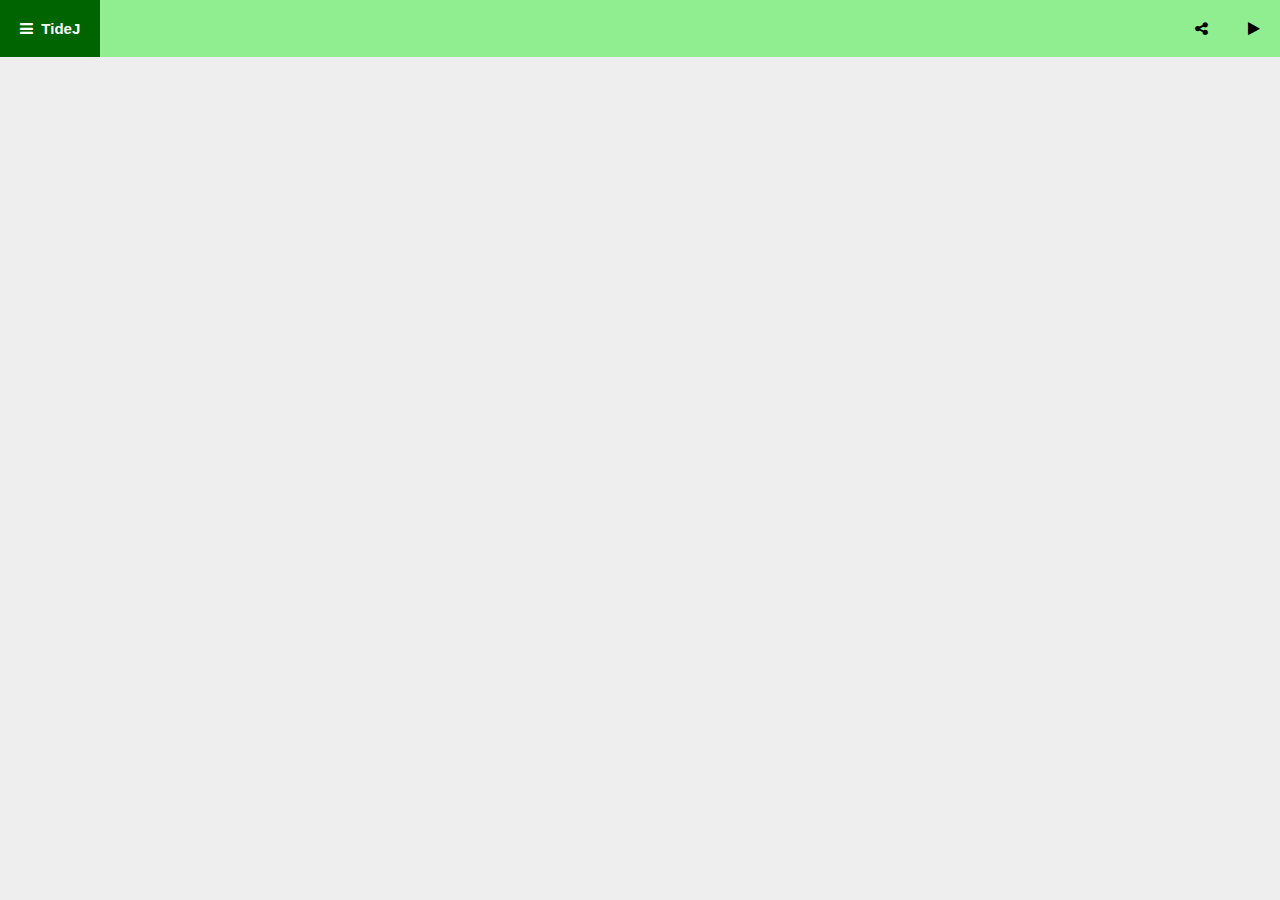
<file: src/main/webapp/v3/index.html>
<!DOCTYPE html>
<html>
<head>
  <title>TideJ</title>
  <script type="text/javascript" src="js/codemanagement.js"></script>
  <meta name="viewport" content="width=device-width, initial-scale=1, minimum-scale=1.0, maximum-scale=1.0, user-scalable=no">
  <meta name="mobile-web-app-capable" content="yes">
  <meta name="apple-mobile-web-app-capable" content="yes">
  <link rel="icon" sizes="192x192" href="img/tidej.png">
  <link rel="apple-touch-icon" sizes="192x192" href="img/tidej.png">
  <link rel="stylesheet" type="text/css" href="css/editor.css">
  <link rel="stylesheet" href="https://maxcdn.bootstrapcdn.com/font-awesome/4.5.0/css/font-awesome.min.css">
  <link rel="stylesheet" href="lib/codemirror.css">
  <style>
      .CodeMirror {
        height: auto;
      }

      .lint-error {
        font-family: sans-serif;
        font-size: 70%;
        background: #ffa;
        color: #a00;
        padding: 2px 5px 3px;
      }
      .lint-error-icon {
        color: white;
        background-color: red;
        font-weight: bold;
        border-radius: 50%;
        padding: 0 3px;
        margin-right: 7px;
      }

  </style>
</head>
<body>

<div id="extra">
<div id="editor">
<div id="topbar" style="position:fixed;background-color:lightgreen;top:0;left:0;width:100%;z-index:10">
  <div class="menu-title" jsaction="menu" data-id="main-menu"><i class="fa fa-bars"></i>&nbsp;&nbsp;<span id="title">TideJ</span></div>
  <div class="menu-title" style="float:right" jsaction="run"><i class="fa fa-play"></i></div>
  <div class="menu-title" style="float:right" jsaction="menu" data-id="share-menu"><i class="fa fa-share-alt"></i></div>
</div>
  
<div id="main-menu" class="menu" style="left:0">
  <div jsaction="about">About Tidej</div>
  <div jsaction="menu" data-id="example-menu">Examples&hellip;</div>
  <div jsaction="new-program">New Program</div>
  <div jsaction="load-dialog">Load Program</div>
  <div jsaction="rename">Rename Program</div>
  <div jsaction="menu" data-id="add-menu">Add&hellip;</div>
</div>

<div id="share-menu" class="menu" style="right:0">
  <div jsaction="show-collaboration-url">Show Collaboration URL</div>
 <!-- <div jsaction="publish">Publish Current State</div> -->
  <div jsaction="show-run-url">Show <!-- published --> run URL</div>
</div>

<div id="example-menu" class="menu" style="border-left: 20px solid grey; left:0">
  <div jsaction="load" data-id="11cd0zlkfh33e">Hello World</div>
  <div jsaction="load" data-id="17pddy4qh22rc">Mole Clicker</div>
  <div jsaction="load" data-id="1jq99fabuugyc">Boing</div>
  <div jsaction="load" data-id="1pgjxn6691lad">Planet Simulation</div>
  <div jsaction="load" data-id="1t6k9w5b09wh0">15 Puzzle</div>
</div>

<div id="add-menu" class="menu" style="border-left: 20px solid grey; left:0">
  <div jsaction="constants">Constants</div>
  <div jsaction="globals">Global Variables</div>
  <div jsaction="add-function">Function</div>
  <div jsaction="add-class">Class</div>
</div>


<tj-program id="program">
</tj-program>

</div> <!-- editor -->
</div> <!-- extra -->

<script src="js/io.js"></script>
<script src="js/modal.js"></script>
<script src="lib/jshint.js"></script>
<script src="lib/codemirror-compressed.js"></script>
<script src="js/editor.js"></script>
</body>
</html>
</file>
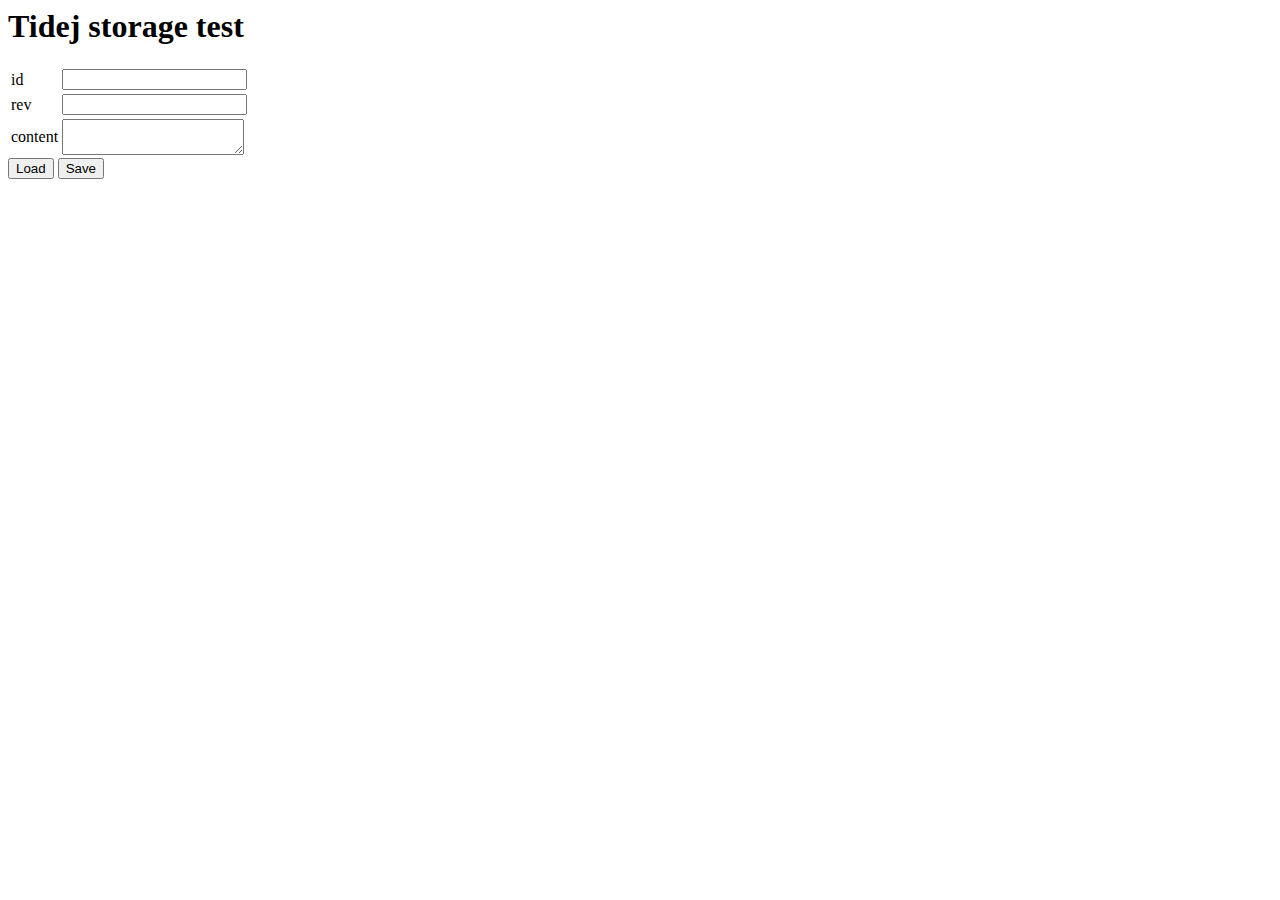
<file: war/storagetest.html>
<html>
  <head>
    <meta http-equiv="content-type" content="text/html; charset=UTF-8">
    <title>Hello App Engine</title>
    
    <script>
    	function save() {
    		var content = document.getElementById("content").value;
    		//window.alert(content);
    		
        	xmlhttp = new XMLHttpRequest();
        	var path = "storage";
			var id = document.getElementById("id").value;
			if (id != '') {
				path += "?id=" + id;
			}
        	xmlhttp.open("POST", path, true);
        	xmlhttp.onreadystatechange = function() {
       			if (xmlhttp.readyState == 4) {
  					var o = eval('(' + xmlhttp.responseText + ')');
  					document.getElementById("id").value = o['id'];
  					document.getElementById("rev").value = o['rev'];
        	  	}
        	 }
        	xmlhttp.send(content);
    	}
    	
    	function load() {
			var id = document.getElementById("id").value;
			var path = "storage?id=" + id;
			var rev = document.getElementById("rev").value;
			if (rev != null && rev != "") {
				path += "&rev=" + rev;
			}
    		xmlhttp.open("GET", path, true);
        	xmlhttp.onreadystatechange = function() {
       			if (xmlhttp.readyState == 4) {
  					document.getElementById("content").value = xmlhttp.responseText;
        	  	}
        	 }
        	xmlhttp.send(content);
    	}
    </script>
    
  </head>

  <body>
    <h1>Tidej storage test</h1>

    <table>
    <tr><td>id</td><td><input id="id"></td></tr>
    <tr><td>rev</td><td><input id="rev"></input></td></tr>
    <tr><td>content</td><td><textarea id="content"></textarea></td></tr>
    </table>
    
	<button onclick="load()">Load</button>
	<button onclick="save()">Save</button>


  </body>
</html>
</file>
<file: src/main/webapp/v3/css/editor.css>
body {
  background-color: #eee;
  margin: 40px 0 0 0;
  padding: 0;
  border: 0;
  height: 100%;
  font-size: 15px;
  font-family: droid,arial,sans-serif;
}

#editor {
  margin-left: auto;
  margin-right: auto;
  padding: 16px;
  max-width: 800px;
}

.menu-title:hover {
  background-color: darkgreen;
  color: white;
}

.menu-title {
  float: left;
  padding: 20px;
  font-weight: bold;
  cursor: pointer;
}

.menu {
  background-color: #fff;
  border: 1px solid lightgray;
  display:none;
  width:200px;
  top:55px;
  position:fixed;
  border-bottom: 0;
}


.menu > div {
    background-color: white;
    border-bottom:1px solid lightgray;
    padding:10px;
    cursor: pointer;
}

.menu > div:hover {
    background-color:gray;
    color:white;
}

tj-section-name {
   margin: 16px 32px 8px 32px;
   color: gray;
   display: block;
   overflow: hidden;
   text-overflow: ellipsis;
   white-space: nowrap;
}

tj-block,
tj-class,
tj-operation {
    margin-left: 16px;
    margin-right: 16px;
    border: 1px solid lightgray;
    background-color: white;
    display: block;
    margin-bottom: -1px;
    padding: 0;
}

tj-block-name,
tj-class-name,
tj-operation-signature,
tj-class-signature {
  cursor: pointer;
  overflow: hidden;
  text-overflow: ellipsis;
  white-space: nowrap;
  display: block;
  padding: 8px 16px;
}

tj-block-name:after,
tj-class-name:after,
tj-operation-signature:after,
tj-class-signature:after {
  content: "\022ee";
  float: right;
  display: block;
}

tj-block-body,
tj-class-body,
tj-operation-body {
    display: none;
}

tj-block.selected,
tj-operation.selected {
    margin: 8px 0;
}

tj-block.selected > tj-block-name,
tj-operation.selected > tj-operation-signature {
    padding: 12px 32px;
    font-weight: bold;
}
    
tj-block.selected > tj-block-body,
tj-operation.selected > tj-operation-body {
    display: block;
    border-top: 1px solid lightgray;
    padding: 8px 32px;
}

tj-class.selected {
    background-color: lightgray;
    margin: 16px 0;
    padding-bottom: 12px;
    border: 0;
}
tj-class.selected > tj-class-signature {
    padding: 16px 32px;
    font-weight: bold;
}
tj-class.selected > tj-class-body {
    display: block;
}

tj-program-name {
  display: none;
}

textarea { 
    border: 0 none white;
    margin: 0;
    padding: 0;
    overflow: hidden;
    outline: none;
    resize: none;
    width:100%;
    font-size: 12px;
}
</file>
<file: src/main/webapp/v3/lib/codemirror.css>
/* BASICS */

.CodeMirror {
  /* Set height, width, borders, and global font properties here */
  font-family: monospace;
  height: 300px;
  color: black;
}

/* PADDING */

.CodeMirror-lines {
  padding: 4px 0; /* Vertical padding around content */
}
.CodeMirror pre {
  padding: 0 4px; /* Horizontal padding of content */
}

.CodeMirror-scrollbar-filler, .CodeMirror-gutter-filler {
  background-color: white; /* The little square between H and V scrollbars */
}

/* GUTTER */

.CodeMirror-gutters {
  border-right: 1px solid #ddd;
  background-color: #f7f7f7;
  white-space: nowrap;
}
.CodeMirror-linenumbers {}
.CodeMirror-linenumber {
  padding: 0 3px 0 5px;
  min-width: 20px;
  text-align: right;
  color: #999;
  white-space: nowrap;
}

.CodeMirror-guttermarker { color: black; }
.CodeMirror-guttermarker-subtle { color: #999; }

/* CURSOR */

.CodeMirror-cursor {
  border-left: 1px solid black;
  border-right: none;
  width: 0;
}
/* Shown when moving in bi-directional text */
.CodeMirror div.CodeMirror-secondarycursor {
  border-left: 1px solid silver;
}
.cm-fat-cursor .CodeMirror-cursor {
  width: auto;
  border: 0;
  background: #7e7;
}
.cm-fat-cursor div.CodeMirror-cursors {
  z-index: 1;
}

.cm-animate-fat-cursor {
  width: auto;
  border: 0;
  -webkit-animation: blink 1.06s steps(1) infinite;
  -moz-animation: blink 1.06s steps(1) infinite;
  animation: blink 1.06s steps(1) infinite;
  background-color: #7e7;
}
@-moz-keyframes blink {
  0% {}
  50% { background-color: transparent; }
  100% {}
}
@-webkit-keyframes blink {
  0% {}
  50% { background-color: transparent; }
  100% {}
}
@keyframes blink {
  0% {}
  50% { background-color: transparent; }
  100% {}
}

/* Can style cursor different in overwrite (non-insert) mode */
.CodeMirror-overwrite .CodeMirror-cursor {}

.cm-tab { display: inline-block; text-decoration: inherit; }

.CodeMirror-ruler {
  border-left: 1px solid #ccc;
  position: absolute;
}

/* DEFAULT THEME */

.cm-s-default .cm-header {color: blue;}
.cm-s-default .cm-quote {color: #090;}
.cm-negative {color: #d44;}
.cm-positive {color: #292;}
.cm-header, .cm-strong {font-weight: bold;}
.cm-em {font-style: italic;}
.cm-link {text-decoration: underline;}
.cm-strikethrough {text-decoration: line-through;}

.cm-s-default .cm-keyword {color: #708;}
.cm-s-default .cm-atom {color: #219;}
.cm-s-default .cm-number {color: #164;}
.cm-s-default .cm-def {color: #00f;}
.cm-s-default .cm-variable,
.cm-s-default .cm-punctuation,
.cm-s-default .cm-property,
.cm-s-default .cm-operator {}
.cm-s-default .cm-variable-2 {color: #05a;}
.cm-s-default .cm-variable-3 {color: #085;}
.cm-s-default .cm-comment {color: #a50;}
.cm-s-default .cm-string {color: #a11;}
.cm-s-default .cm-string-2 {color: #f50;}
.cm-s-default .cm-meta {color: #555;}
.cm-s-default .cm-qualifier {color: #555;}
.cm-s-default .cm-builtin {color: #30a;}
.cm-s-default .cm-bracket {color: #997;}
.cm-s-default .cm-tag {color: #170;}
.cm-s-default .cm-attribute {color: #00c;}
.cm-s-default .cm-hr {color: #999;}
.cm-s-default .cm-link {color: #00c;}

.cm-s-default .cm-error {color: #f00;}
.cm-invalidchar {color: #f00;}

.CodeMirror-composing { border-bottom: 2px solid; }

/* Default styles for common addons */

div.CodeMirror span.CodeMirror-matchingbracket {color: #0f0;}
div.CodeMirror span.CodeMirror-nonmatchingbracket {color: #f22;}
.CodeMirror-matchingtag { background: rgba(255, 150, 0, .3); }
.CodeMirror-activeline-background {background: #e8f2ff;}

/* STOP */

/* The rest of this file contains styles related to the mechanics of
   the editor. You probably shouldn't touch them. */

.CodeMirror {
  position: relative;
  overflow: hidden;
  background: white;
}

.CodeMirror-scroll {
  overflow: scroll !important; /* Things will break if this is overridden */
  /* 30px is the magic margin used to hide the element's real scrollbars */
  /* See overflow: hidden in .CodeMirror */
  margin-bottom: -30px; margin-right: -30px;
  padding-bottom: 30px;
  height: 100%;
  outline: none; /* Prevent dragging from highlighting the element */
  position: relative;
}
.CodeMirror-sizer {
  position: relative;
  border-right: 30px solid transparent;
}

/* The fake, visible scrollbars. Used to force redraw during scrolling
   before actual scrolling happens, thus preventing shaking and
   flickering artifacts. */
.CodeMirror-vscrollbar, .CodeMirror-hscrollbar, .CodeMirror-scrollbar-filler, .CodeMirror-gutter-filler {
  position: absolute;
  z-index: 6;
  display: none;
}
.CodeMirror-vscrollbar {
  right: 0; top: 0;
  overflow-x: hidden;
  overflow-y: scroll;
}
.CodeMirror-hscrollbar {
  bottom: 0; left: 0;
  overflow-y: hidden;
  overflow-x: scroll;
}
.CodeMirror-scrollbar-filler {
  right: 0; bottom: 0;
}
.CodeMirror-gutter-filler {
  left: 0; bottom: 0;
}

.CodeMirror-gutters {
  position: absolute; left: 0; top: 0;
  z-index: 3;
}
.CodeMirror-gutter {
  white-space: normal;
  height: 100%;
  display: inline-block;
  margin-bottom: -30px;
  /* Hack to make IE7 behave */
  *zoom:1;
  *display:inline;
}
.CodeMirror-gutter-wrapper {
  position: absolute;
  z-index: 4;
  background: none !important;
  border: none !important;
}
.CodeMirror-gutter-background {
  position: absolute;
  top: 0; bottom: 0;
  z-index: 4;
}
.CodeMirror-gutter-elt {
  position: absolute;
  cursor: default;
  z-index: 4;
}
.CodeMirror-gutter-wrapper {
  -webkit-user-select: none;
  -moz-user-select: none;
  user-select: none;
}

.CodeMirror-lines {
  cursor: text;
  min-height: 1px; /* prevents collapsing before first draw */
}
.CodeMirror pre {
  /* Reset some styles that the rest of the page might have set */
  -moz-border-radius: 0; -webkit-border-radius: 0; border-radius: 0;
  border-width: 0;
  background: transparent;
  font-family: inherit;
  font-size: inherit;
  margin: 0;
  white-space: pre;
  word-wrap: normal;
  line-height: inherit;
  color: inherit;
  z-index: 2;
  position: relative;
  overflow: visible;
  -webkit-tap-highlight-color: transparent;
}
.CodeMirror-wrap pre {
  word-wrap: break-word;
  white-space: pre-wrap;
  word-break: normal;
}

.CodeMirror-linebackground {
  position: absolute;
  left: 0; right: 0; top: 0; bottom: 0;
  z-index: 0;
}

.CodeMirror-linewidget {
  position: relative;
  z-index: 2;
  overflow: auto;
}

.CodeMirror-widget {}

.CodeMirror-code {
  outline: none;
}

/* Force content-box sizing for the elements where we expect it */
.CodeMirror-scroll,
.CodeMirror-sizer,
.CodeMirror-gutter,
.CodeMirror-gutters,
.CodeMirror-linenumber {
  -moz-box-sizing: content-box;
  box-sizing: content-box;
}

.CodeMirror-measure {
  position: absolute;
  width: 100%;
  height: 0;
  overflow: hidden;
  visibility: hidden;
}

.CodeMirror-cursor { position: absolute; }
.CodeMirror-measure pre { position: static; }

div.CodeMirror-cursors {
  visibility: hidden;
  position: relative;
  z-index: 3;
}
div.CodeMirror-dragcursors {
  visibility: visible;
}

.CodeMirror-focused div.CodeMirror-cursors {
  visibility: visible;
}

.CodeMirror-selected { background: #d9d9d9; }
.CodeMirror-focused .CodeMirror-selected { background: #d7d4f0; }
.CodeMirror-crosshair { cursor: crosshair; }
.CodeMirror-line::selection, .CodeMirror-line > span::selection, .CodeMirror-line > span > span::selection { background: #d7d4f0; }
.CodeMirror-line::-moz-selection, .CodeMirror-line > span::-moz-selection, .CodeMirror-line > span > span::-moz-selection { background: #d7d4f0; }

.cm-searching {
  background: #ffa;
  background: rgba(255, 255, 0, .4);
}

/* IE7 hack to prevent it from returning funny offsetTops on the spans */
.CodeMirror span { *vertical-align: text-bottom; }

/* Used to force a border model for a node */
.cm-force-border { padding-right: .1px; }

@media print {
  /* Hide the cursor when printing */
  .CodeMirror div.CodeMirror-cursors {
    visibility: hidden;
  }
}

/* See issue #2901 */
.cm-tab-wrap-hack:after { content: ''; }

/* Help users use markselection to safely style text background */
span.CodeMirror-selectedtext { background: none; }
</file>
